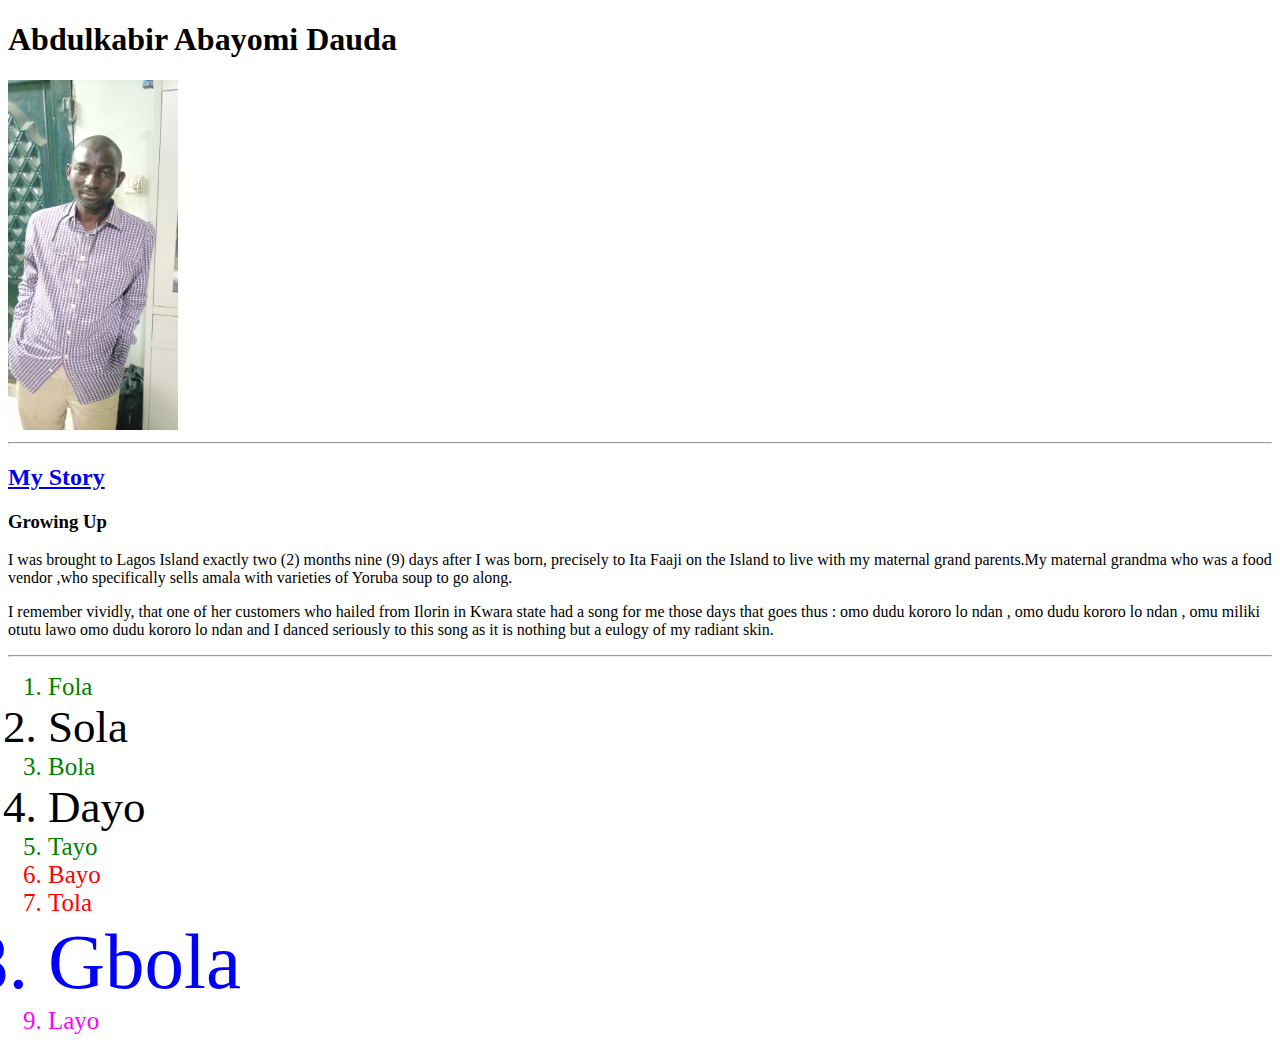
<file: index.html>
<!DOCTYPE html>
<html lang="en">
<head>
    <meta charset="UTF-8">
    <meta http-equiv="X-UA-Compatible" content="IE=edge">
    <meta name="viewport" content="width=device-width, initial-scale=1.0">
    <title>Myself:AKAD</title>
    <link rel="stylesheet" href="akd.css">
</head>
<body>
    <h1>Abdulkabir Abayomi Dauda</h1>
    <img src="Myself.jpg" alt="my pix" height="300px" width="250px">
    <hr>
    <h2><a href="about .html"> My Story</a></h2>
    <h2>
        <h3>Growing Up</h3>
        <p>
            I was brought to Lagos Island exactly two (2) months nine (9) days after I was born, precisely to Ita Faaji on 
            the Island to live with my maternal grand parents.My maternal grandma who was a food vendor ,who specifically 
            sells amala with varieties of Yoruba soup to go along.
        </p>
        <p> I remember vividly, that one of her customers who hailed from Ilorin in Kwara state had a song for me those days 
            that goes thus : omo dudu kororo lo ndan , omo dudu kororo lo ndan , omu miliki otutu lawo omo dudu kororo lo ndan and I danced
            seriously to this song as it is nothing but a eulogy of my radiant skin.
        </p>
    </h2>
    <hr>
    <ol>
        <li>Fola</li>
        <li class="trip">Sola</li>
        <li>Bola</li>
        <li class="trip">Dayo</li>
        <li>Tayo</li>
        <li draggable="true">Bayo</li>
        <li draggable="true">Tola</li>
        <li id="slip">Gbola</li>
        <li  style="color:magenta;">Layo</li>
    </ol>

   
    
</body>
</html>
</file>
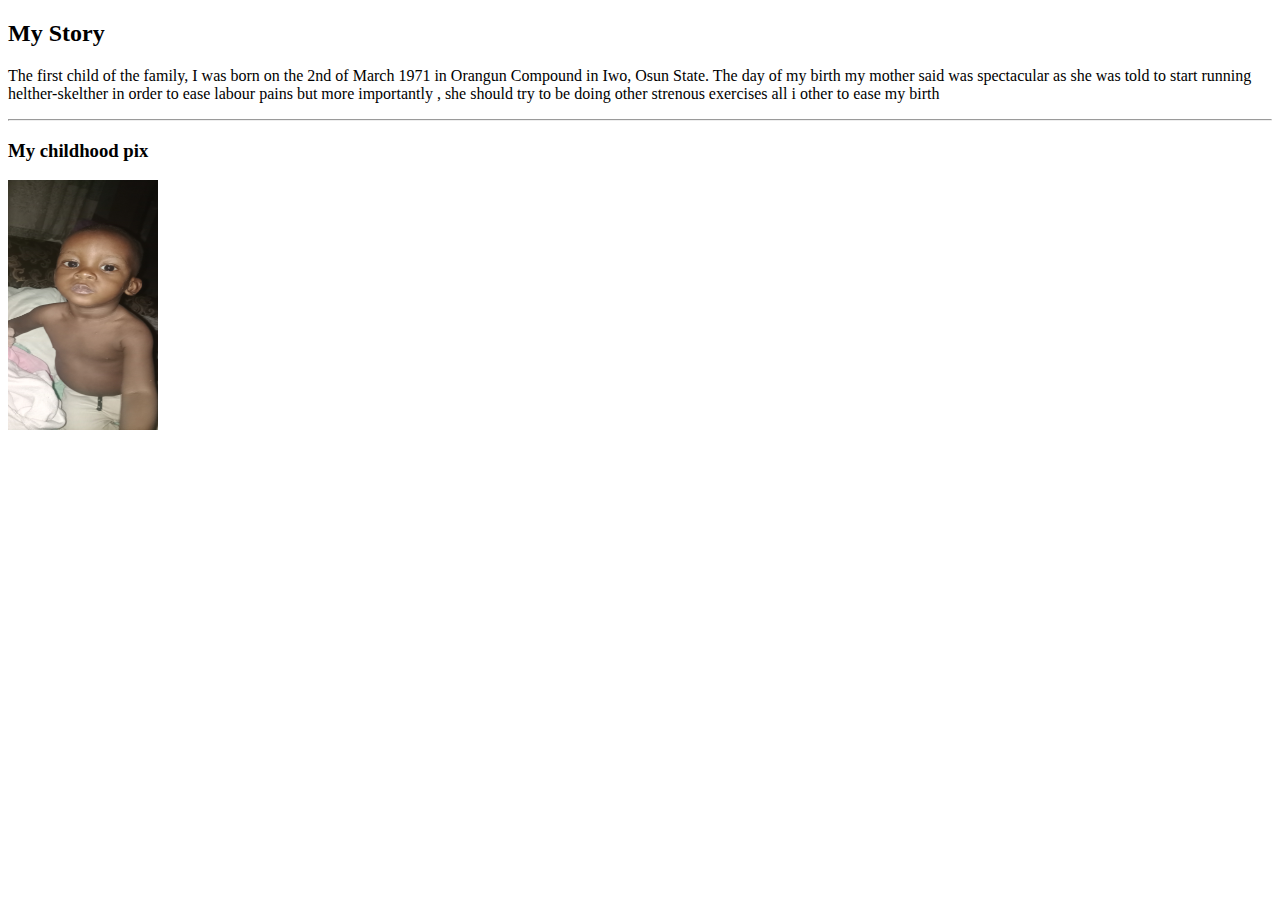
<file: about .html>
<!DOCTYPE html>
<html lang="en">
<head>
    <meta charset="UTF-8">
    <meta http-equiv="X-UA-Compatible" content="IE=edge">
    <meta name="viewport" content="width=device-width, initial-scale=1.0">
    <title>AbdulKabir</title>
</head>
<body>
    <h2>My Story</h2>
    <p>
        The first child of the family, I was born on the 2nd of March 1971 in Orangun Compound in Iwo, Osun State. 
        The day of my birth my mother said was spectacular as she was told to start running helther-skelther in 
        order to ease labour pains but more importantly , she should try to be doing other strenous exercises
        all i other to ease my birth </p>
        <hr>
        <h3>My childhood pix</h3>
        <img src="Papi.jpg" alt="my childhod pix" height="250px" width="150px">    
</body>
</html>
</file>
<file: akd.css>
img{
    height: 350px;
    width: 170px;
}

li{
    color: green;
    font: 25px bold;

}

.trip{
    color: black;
    text-transform: capitalize;
    font: 45px  bold;
}

li[draggable]{
    color: red;

}

#slip{
    color: blue;
    font: 79px bold;
}
</file>
